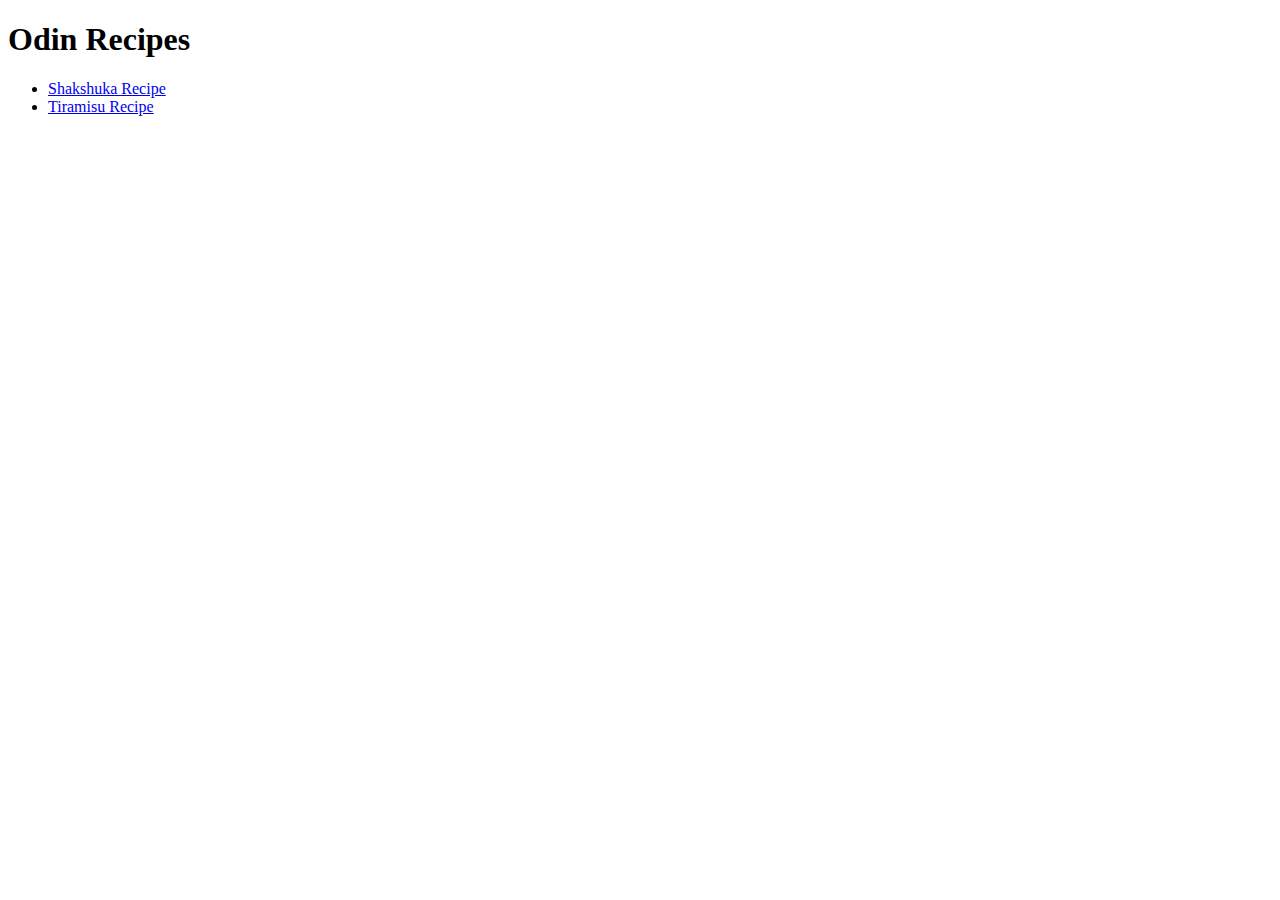
<file: index.html>
<!DOCTYPE html>
<html lang="en">
<head>
    <meta charset="UTF-8">
    <meta name="viewport" content="width=device-width, initial-scale=1.0">
    <title>Odin Recipes</title>
</head>
<body>
    <h1>Odin Recipes</h1>
    <ul>
        <li><a href="./recipes/shakshuka.html">Shakshuka Recipe</a></li>
        <li><a href="./recipes/tiramisu.html">Tiramisu Recipe</a></li>
    </ul>
    
</body>
</html>
</file>
